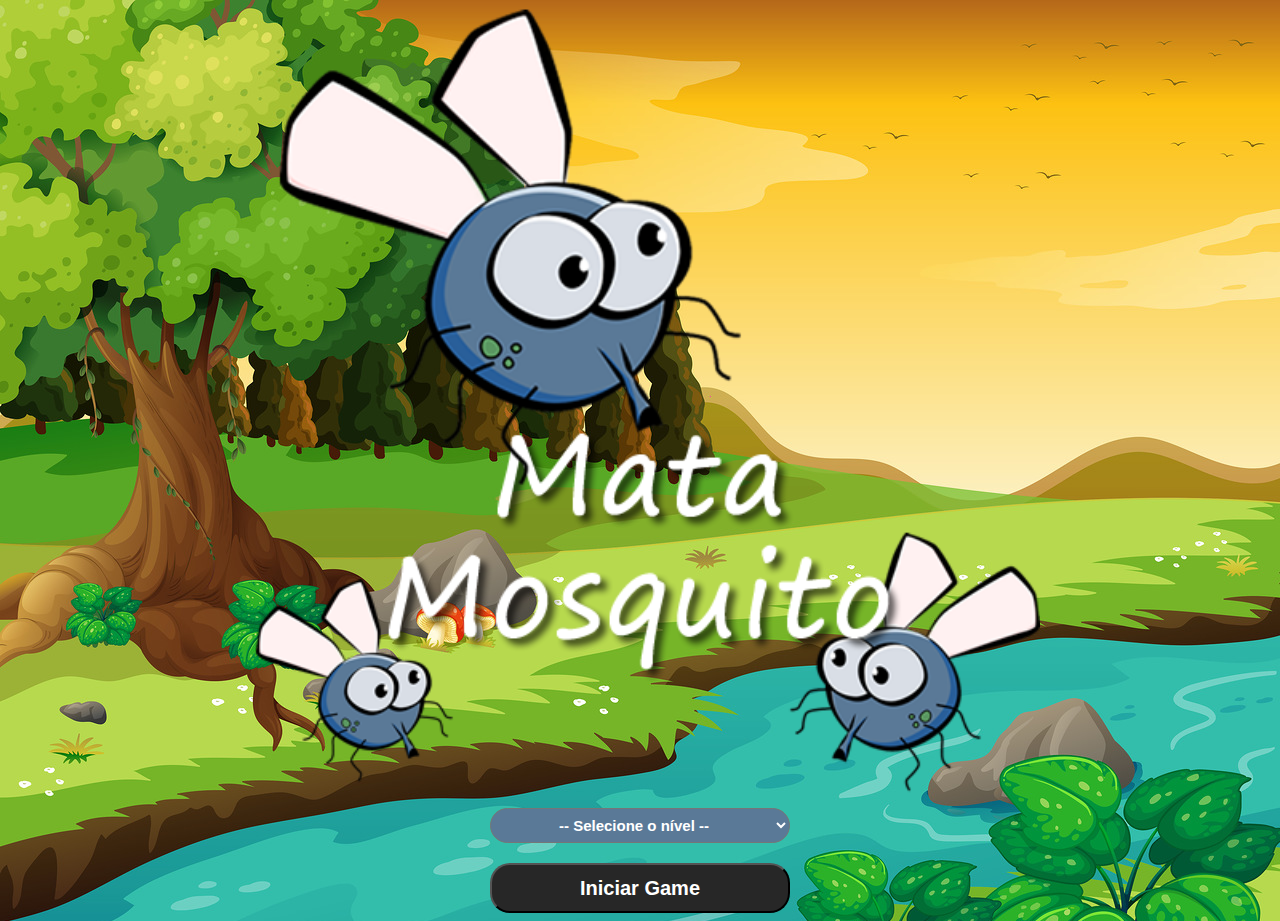
<file: index.html>
<!DOCTYPE html>
<html lang="pt-br">
<head>
  <meta charset="UTF-8">
  <meta http-equiv="X-UA-Compatible" content="IE=edge">
  <meta name="viewport" content="width=device-width, initial-scale=1.0">
  <link rel="stylesheet" href="./css/style.css">
  <title>Mata Mosquito!</title>
</head>
<body>
  
  <div class="container">
  
    <img src="img/game.png" class="gameover">


    <select class="select" id="nivel">
      <option value="" selected>-- Selecione o nível --</option>
      <option value="normal">Normal</option>
      <option value="dificil">Dificil</option>
      <option value="impossible">Chuck Noris</option>
    </select>

    <button type="submit" class="btn" onclick="dificuldade()" >Iniciar Game</button>
  </div>
  <script>

    function dificuldade(){
    var dificuldade = document.getElementById('nivel').value
      if(dificuldade === ''){
        alert('selecione o nível para jogar')
        return false
      }else{
        window.location.href = 'jogo.html?' + dificuldade
      }
}
  </script>
</body>
</html>
</file>
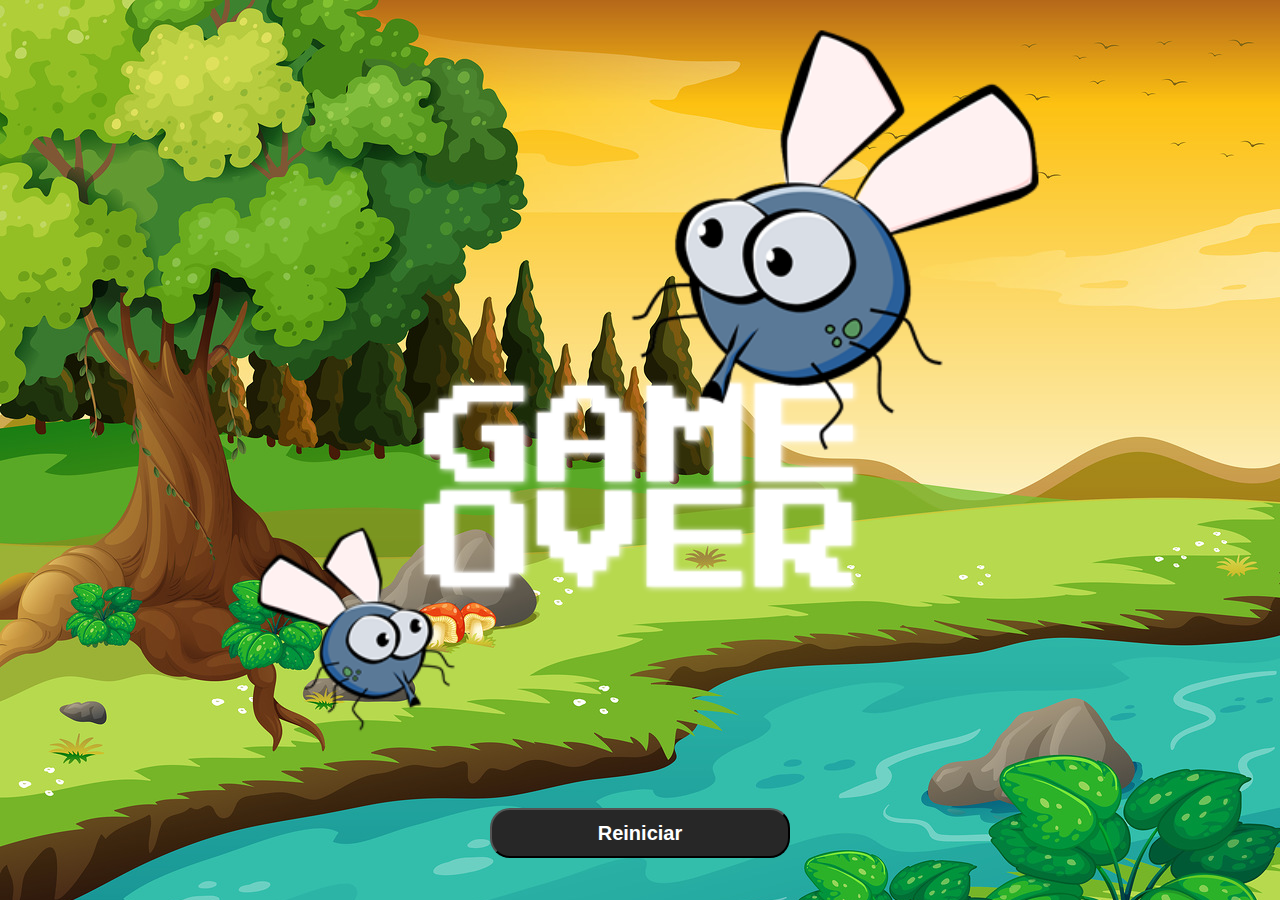
<file: fim_de_jogo.html>
<!DOCTYPE html>
<html lang="pt-br">
<head>
  <meta charset="UTF-8">
  <meta http-equiv="X-UA-Compatible" content="IE=edge">
  <meta name="viewport" content="width=device-width, initial-scale=1.0">
  <link rel="stylesheet" href="./css/style.css">
  <title>Game Over</title>
</head>
<body>
  
  <div class="container">
  
    <img src="./img/game_over.png" class="gameover">
    <button type="submit" class="btn" onclick="window.location.href = 'index.html'">Reiniciar</button>


  </div>



</body>
</html>
</file>
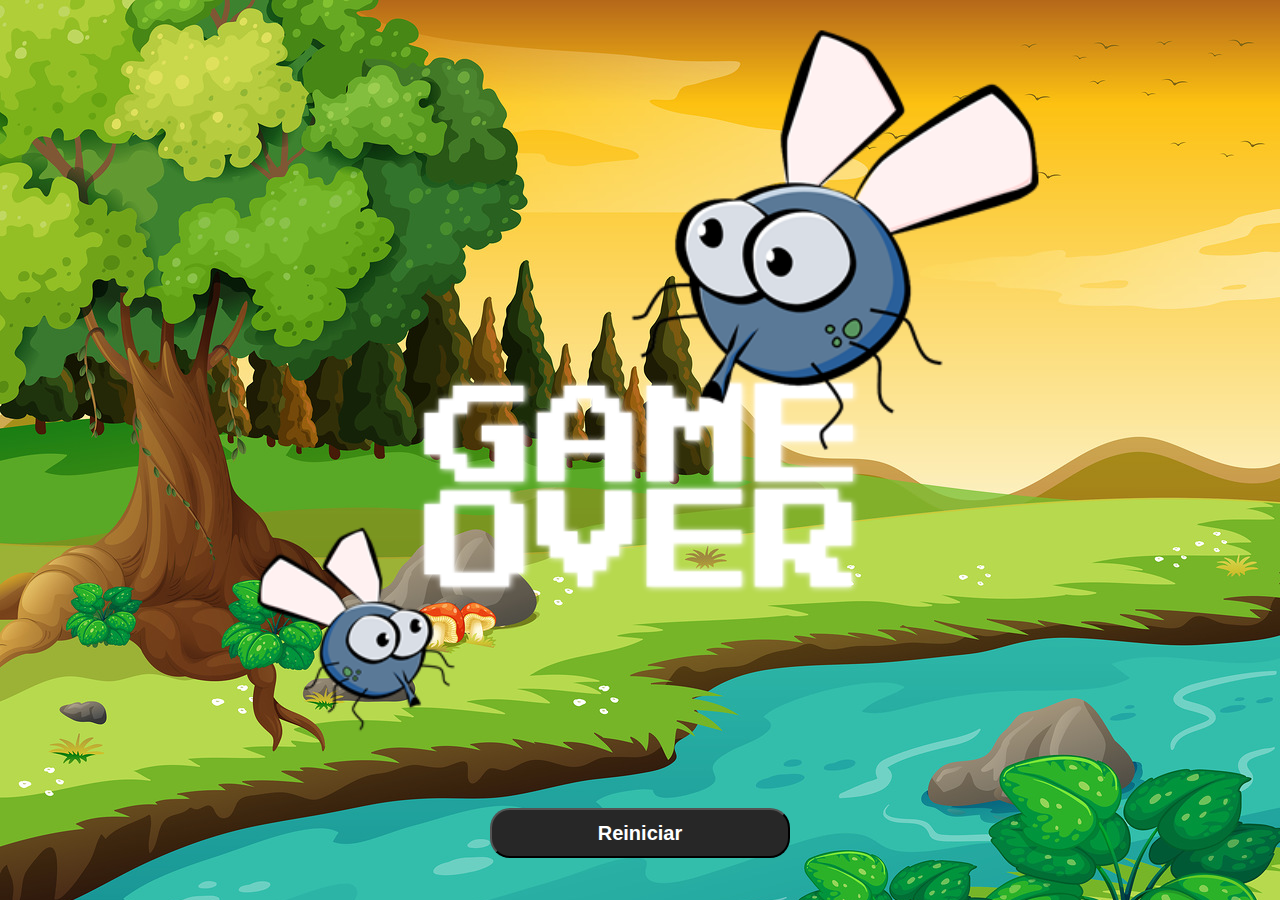
<file: jogo.html>
<!DOCTYPE html>
<html lang="pt-br">
  <head>
    <meta charset="UTF-8">
    <meta http-equiv="X-UA-Compatible" content="IE=edge">
    <meta name="viewport" content="width=device-width, initial-scale=1.0">
    <title>Mata Mosquito</title>
    <link rel="stylesheet" href="./css/style.css">
  </head>
  <body onresize="dimensao()">
  
    <div class="painel">
      <div class="vidas">

        <img id="v1" src="./img/coracao_cheio.png">
        <img id="v2" src="./img/coracao_cheio.png">
        <img id="v3" src="./img/coracao_cheio.png">


      </div>
      <div class="cronometro">

        Tempo restante: <span id="tempo"></span>

      </div>
    </div>

    <script src="./js/script.js"></script>
  </body>
</html>
</file>
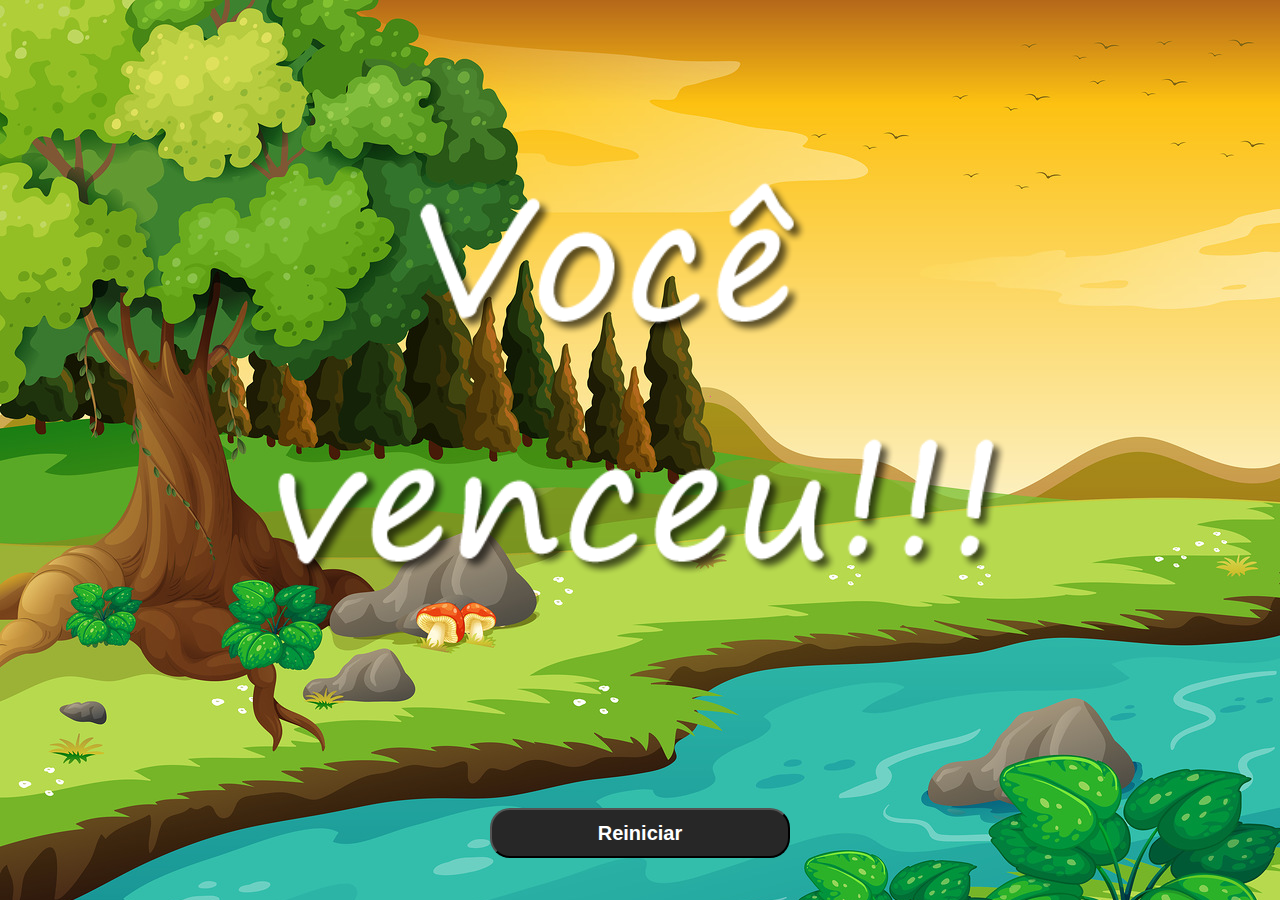
<file: vitoria.html>
<!DOCTYPE html>
<html lang="pt-br">
<head>
  <meta charset="UTF-8">
  <meta http-equiv="X-UA-Compatible" content="IE=edge">
  <meta name="viewport" content="width=device-width, initial-scale=1.0">
  <link rel="stylesheet" href="./css/style.css">
  <title>Parabéns !</title>
</head>
<body>
  
  <div class="container">
  
    <img src="../img/vitoria.png" class="gameover">
    <button type="submit" class="btn" onclick="window.location.href = 'index.html'">Reiniciar</button>


  </div>



</body>
</html>
</file>
<file: css/style.css>
html{
  cursor: url(../img/mata_mosca.png) 30 30, auto; 
}

body{
  background-image: url(../img/bg.jpg);
  background-repeat: no-repeat;
  background-size: 100%;
}

.mosquito1 {
  width: 50px;
  height: 50px;
}

.mosquito2 {
  width: 70px;
  height: 70px;
}

.mosquito3{
  width: 90px;
  height: 90px;
}

.ladoB{
  transform: scaleX(-1);
}


.painel {
  position: absolute;
  width: 190px;
  padding: 10px;
  left: 0px;
  bottom: 0px;
  border-top: solid 1px #fff;
  background-color: #fff;
  opacity: 0.7;
}


.vidas {
  float: left;
}

.cronometro {
  float: left;
  font-size: 20px;
  font-weight: bold;
}


.container {
  display: flex;
  flex-direction: column;
  justify-content: center;
  align-items: center;
}


.gameover {
  width: 800px;
  height: 800px;
}

.btn {
  width: 300px;
  height: 50px;
  border-radius: 20px;
  background: rgb(39, 39, 39);
  color: #fff;
  font-size: 20px;
  font-weight: bold;
}

.select {
  margin-bottom: 20px;
  width: 300px;
  height: 35px;
  border-radius: 20px;
  background: #5A7997;
  color: #fff;
  font-size: 15px;
  font-weight: bold;
  text-align: center;
}
</file>
